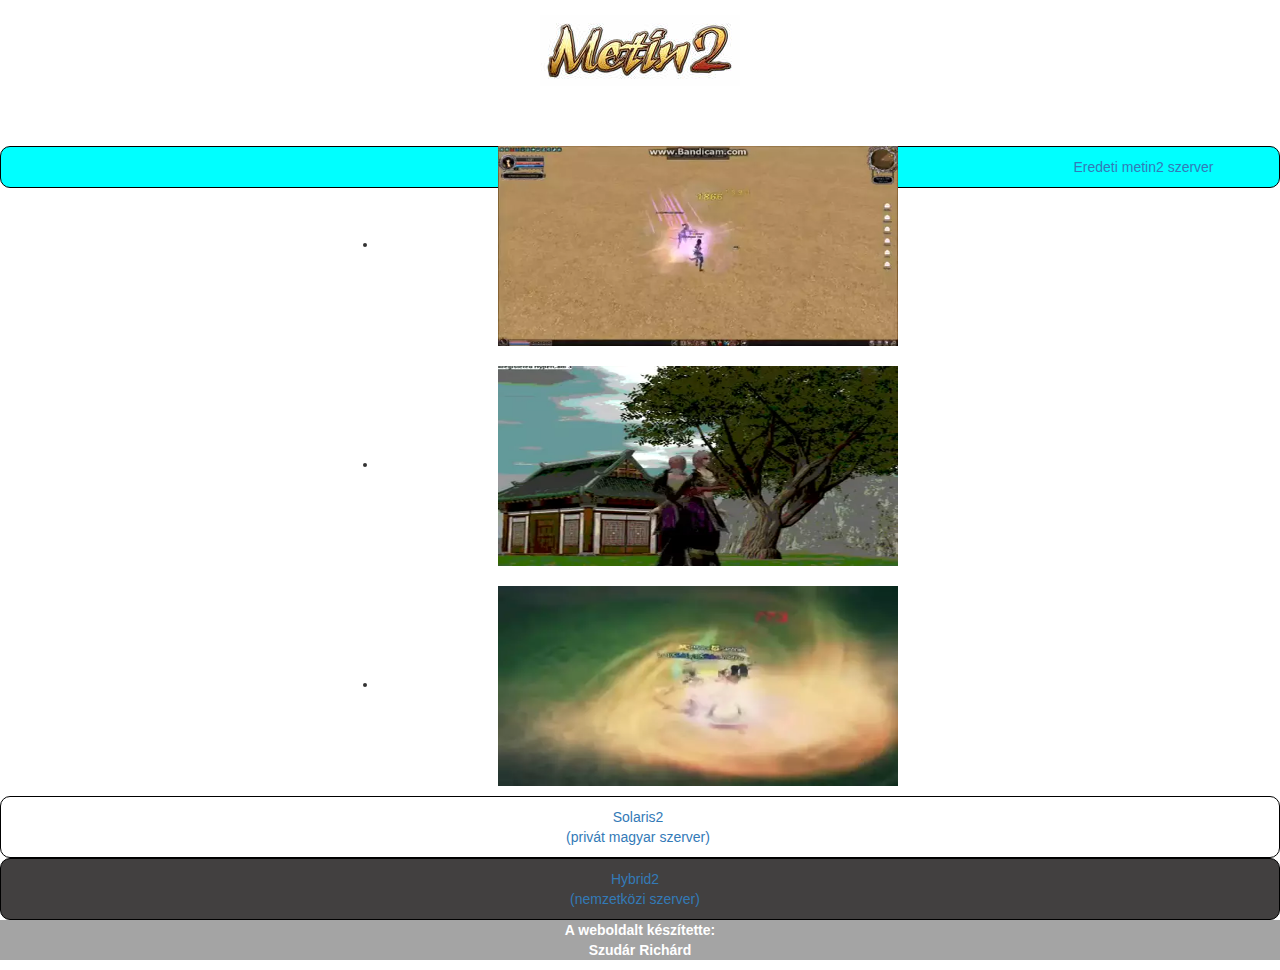
<file: index.html>
<!DOCTYPE html>
<html lang="hu">
<head>
    <meta charset="UTF-8">
    <meta http-equiv="X-UA-Compatible" content="IE=edge">
    <meta name="viewport" content="width=device-width, initial-scale=1.0">
    <link rel="stylesheet" href="https://maxcdn.bootstrapcdn.com/bootstrap/3.4.1/css/bootstrap.min.css">
    <link rel="stylesheet" href="style.css">

    <title>Metin2 - gifek</title>
</head>
<body>
    <div class="kijelolo">
        <header></header>
        <div class ="menu">
            <ul>
                <a href="index.html"> <li>Metin2</li></a>
                <a href="/jatek.html"> <li>A játékról </li> </a> 
                <a href ="/kasztok.html"> <li>Kasztrendszer </li> </a>
                <a href = "/jelenleg.html"> <li>Jelen állapota </li> </a>
            </ul>
        </div>
    </div>
    <div id="gifek">
        <li><img src="img/metin.gif" type="image/gif" width="400px" height="200px"></li><br>
        <li><img src="img/metingif.gif" type="image/gif" width="400px" height="200px"> </li><br>
        <li><img src="img/metinattack.gif" type="image/gif" width="400px" height="200px"></li>
    </div>

  
    <div id="tarto">
        <div id="szerverek"> 
            <a href="https://hu.metin2.gameforge.com/landing/partner?kid=a-02032-02232-1812-b3507158&gclid=CjwKCAiAm-2BBhANEiwAe7eyFGk4KGimx19g13RWo0ili838mCrfOjhTheHYFjmbc7oZG9Ymx_HbZxoCpb0QAvD_BwE" target="_blank"> <p>Eredeti metin2 szerver </p></a>
        </div>
        <div id="szerver1">
            <a href="https://solaris2.hu/" target="_blank"> <p>Solaris2 <br>(privát magyar szerver)</p></a>
        </div>
        <div id="szerver2">
            <a href="https://hybrid2.net/" target="_blank"> <p>Hybrid2 <br>(nemzetközi szerver)</p></a>
        </div>
    </div>
    
            
                

        <footer>
            <p> A weboldalt készítette: <br> Szudár Richárd </p>
        </footer>

</body>
</html>
</file>
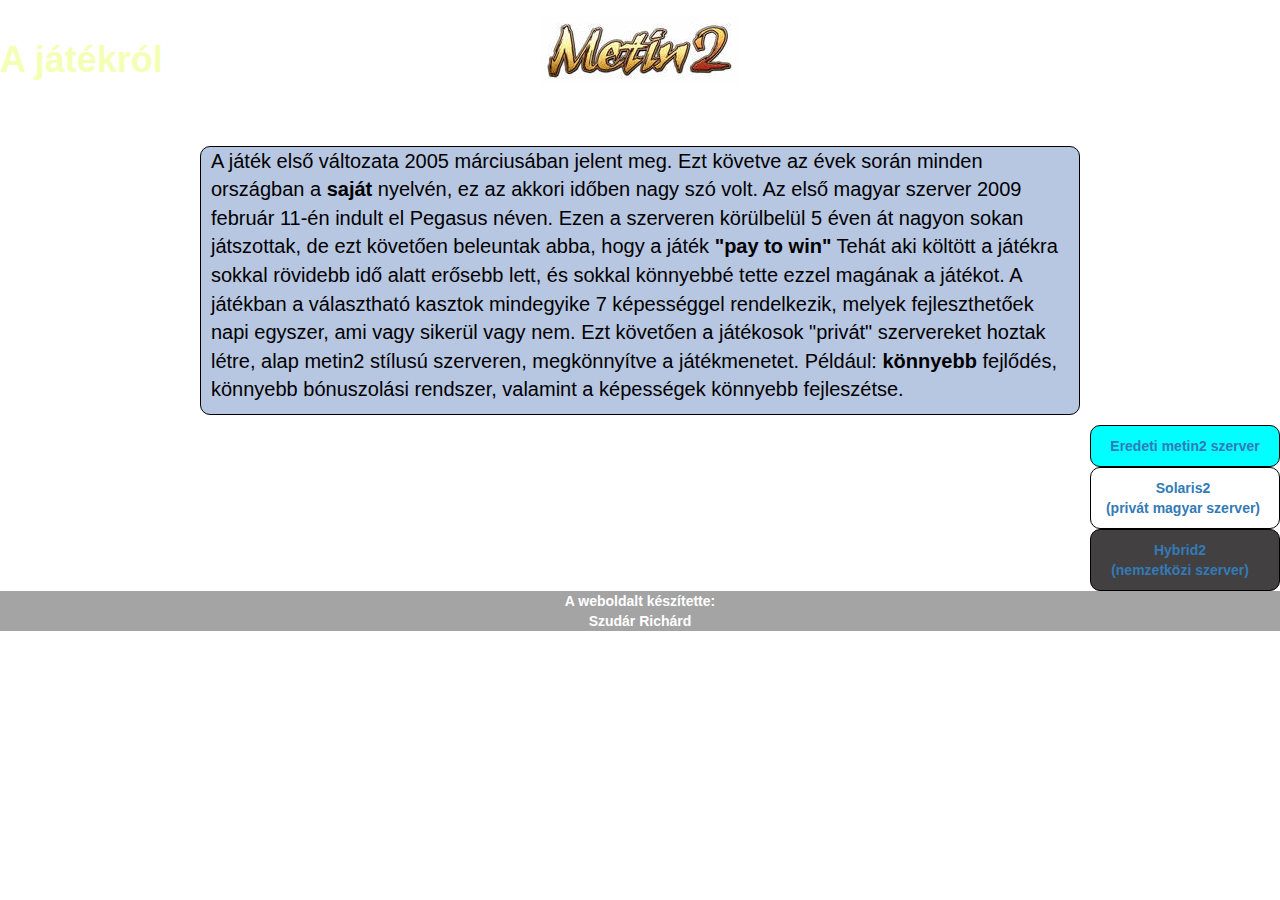
<file: jatek.html>
<!DOCTYPE html>
<html lang="hu">
<head>
    <meta charset="UTF-8">
    <meta http-equiv="X-UA-Compatible" content="IE=edge">
    <meta name="viewport" content="width=device-width, initial-scale=1.0">
    <link rel="stylesheet" href="https://maxcdn.bootstrapcdn.com/bootstrap/3.4.1/css/bootstrap.min.css">
    <link rel="stylesheet" href="style.css">
    <title>Metin2 - A játékról</title>
</head>
<body>
    <div class="kijelolo">
        <header>
            <h1>A játékról</h1>
            <h2></h2>
        </header>
        <div class ="menu">
            <ul>
                <li><a href="../weboldal/index.html"> Metin2 </a></li>
                <li><a href="../weboldal/jatek.html"> A játékról </a> </li>
                <li><a href ="../weboldal/kasztok.html"> Kasztrendszer </a></li>
                <li><a href = "../weboldal/jelenleg.html"> Jelen állapota </a></li>
            </ul>
        </div>
    </div>
        
            <div id="bal">
                <p> A játék első változata 2005 márciusában jelent meg. Ezt követve az évek során minden országban a <span style="font-weight: bold;">saját</span> nyelvén, ez az akkori időben nagy szó volt.
                Az első magyar szerver 2009 február 11-én indult el Pegasus néven.
                Ezen a szerveren körülbelül 5 éven át nagyon sokan játszottak, de ezt követően beleuntak abba, hogy a játék <span style="font-weight: bold;">"pay to win"</span> Tehát 
                aki költött a játékra sokkal rövidebb idő alatt erősebb lett, és sokkal könnyebbé tette ezzel magának a játékot. A játékban a választható kasztok mindegyike 7 képességgel rendelkezik, melyek fejleszthetőek napi egyszer, ami vagy sikerül vagy nem.
                Ezt követően a játékosok "privát" szervereket hoztak létre, alap metin2 stílusú szerveren, megkönnyítve a játékmenetet. Például:  <span style="font-weight: bold;">könnyebb</span> fejlődés, könnyebb bónuszolási rendszer, valamint a képességek könnyebb fejleszétse.
                </p>
            </div>
            <div id="sidebar"> 
                <div id="szerverek"> 
                    <a href="https://hu.metin2.gameforge.com/landing/partner?kid=a-02032-02232-1812-b3507158&gclid=CjwKCAiAm-2BBhANEiwAe7eyFGk4KGimx19g13RWo0ili838mCrfOjhTheHYFjmbc7oZG9Ymx_HbZxoCpb0QAvD_BwE" target="_blank"> <p>Eredeti metin2 szerver </p></a>
                </div>
                <div id="szerver1">
                    <a href="https://solaris2.hu/" target="_blank"> <p>Solaris2 <br>(privát magyar szerver)</p></a>
                </div>
                <div id="szerver2">
                    <a href="https://hybrid2.net/" target="_blank"> <p>Hybrid2 <br>(nemzetközi szerver)</p></a>
                </div>
            </div>
        
        

        <footer>
            <p> A weboldalt készítette: <br> Szudár Richárd </p>
        </footer>

</body>
</html>
</file>
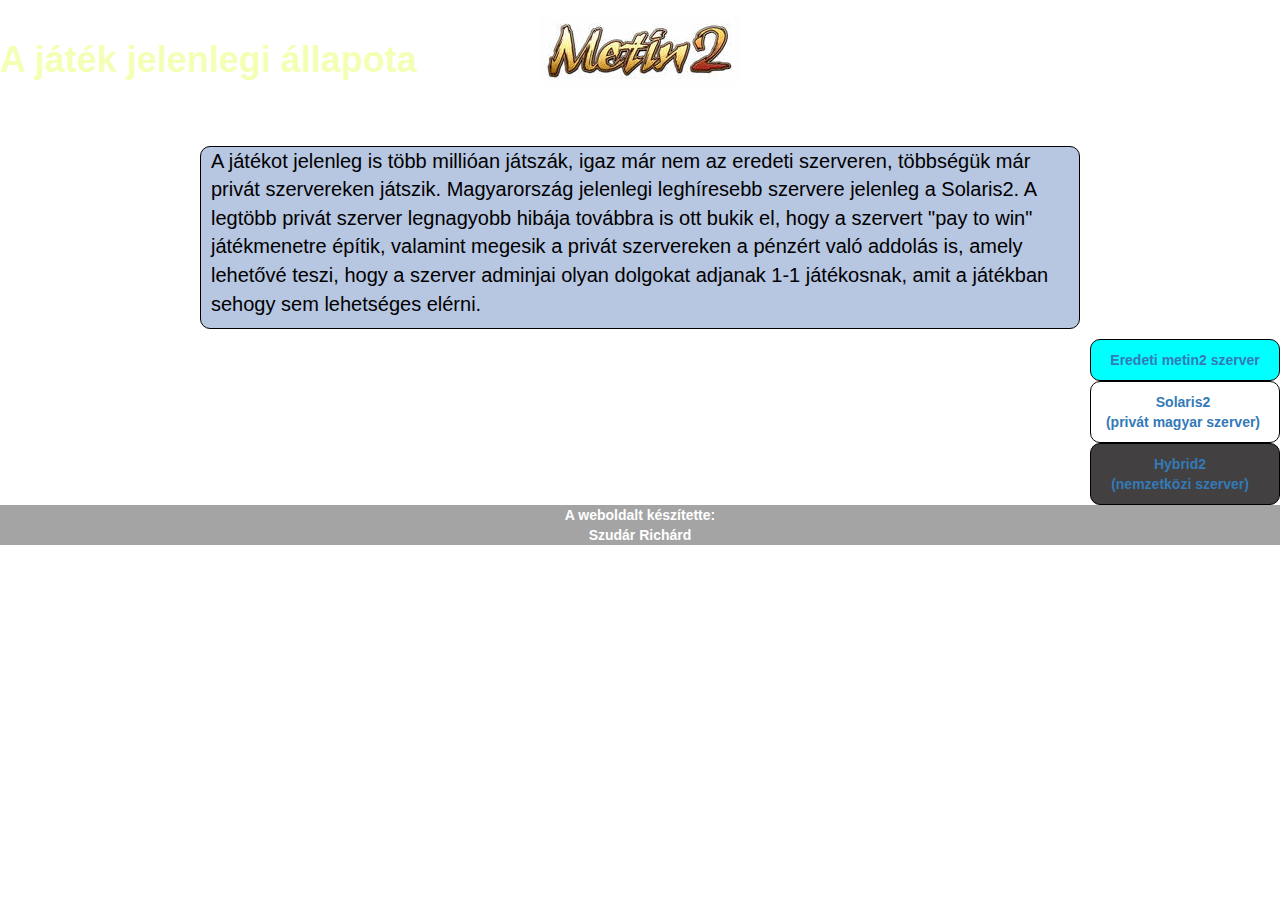
<file: jelenleg.html>
<!DOCTYPE html>
<html lang="hu">
<head>
    <meta charset="UTF-8">
    <meta http-equiv="X-UA-Compatible" content="IE=edge">
    <meta name="viewport" content="width=device-width, initial-scale=1.0">
    <link rel="stylesheet" href="https://maxcdn.bootstrapcdn.com/bootstrap/3.4.1/css/bootstrap.min.css">
    <link rel="stylesheet" href="style.css">
    <title>Metin2 - A jelen állapota</title>
</head>
<body>
    <div class="kijelolo">
        <header>
            <h1>A játék  jelenlegi állapota</h1>
            <h2></h2>
        </header>
        <div class ="menu">
            <ul>
                <li><a href="../weboldal/index.html"> Metin2 </a></li>
                <li><a href ="../weboldal/kasztok.html"> Kasztrendszer </a></li>
                <li><a href = "../weboldal/jelenleg.html"> Jelen állapota </a></li>
            </ul>
        </div>
    </div>
        <div id="container">
            <div id="bal">
            <p>A játékot jelenleg is több millióan játszák, igaz már nem az eredeti szerveren, többségük már privát szervereken játszik. Magyarország jelenlegi leghíresebb szervere jelenleg a Solaris2.
                A legtöbb privát szerver legnagyobb hibája továbbra is ott bukik el, hogy a szervert "pay to win" játékmenetre építik, valamint megesik a privát szervereken a pénzért való addolás is, amely
                lehetővé teszi, hogy a szerver adminjai olyan dolgokat adjanak 1-1 játékosnak, amit a játékban sehogy sem lehetséges elérni.
            </p>
            </div>

            <div id="sidebar"> 
                <div id="szerverek"> 
                    <a href="https://hu.metin2.gameforge.com/landing/partner?kid=a-02032-02232-1812-b3507158&gclid=CjwKCAiAm-2BBhANEiwAe7eyFGk4KGimx19g13RWo0ili838mCrfOjhTheHYFjmbc7oZG9Ymx_HbZxoCpb0QAvD_BwE" target="_blank"> <p>Eredeti metin2 szerver </p></a>
                </div>
                <div id="szerver1">
                    <a href="https://solaris2.hu/" target="_blank"> <p>Solaris2 <br>(privát magyar szerver)</p></a>
                </div>
                <div id="szerver2">
                    <a href="https://hybrid2.net/" target="_blank"> <p>Hybrid2 <br>(nemzetközi szerver)</p></a>
                </div>
            </div>
        </div>
        

        <footer>
            <p> A weboldalt készítette: <br> Szudár Richárd </p>
        </footer>

</body>
</html>
</file>
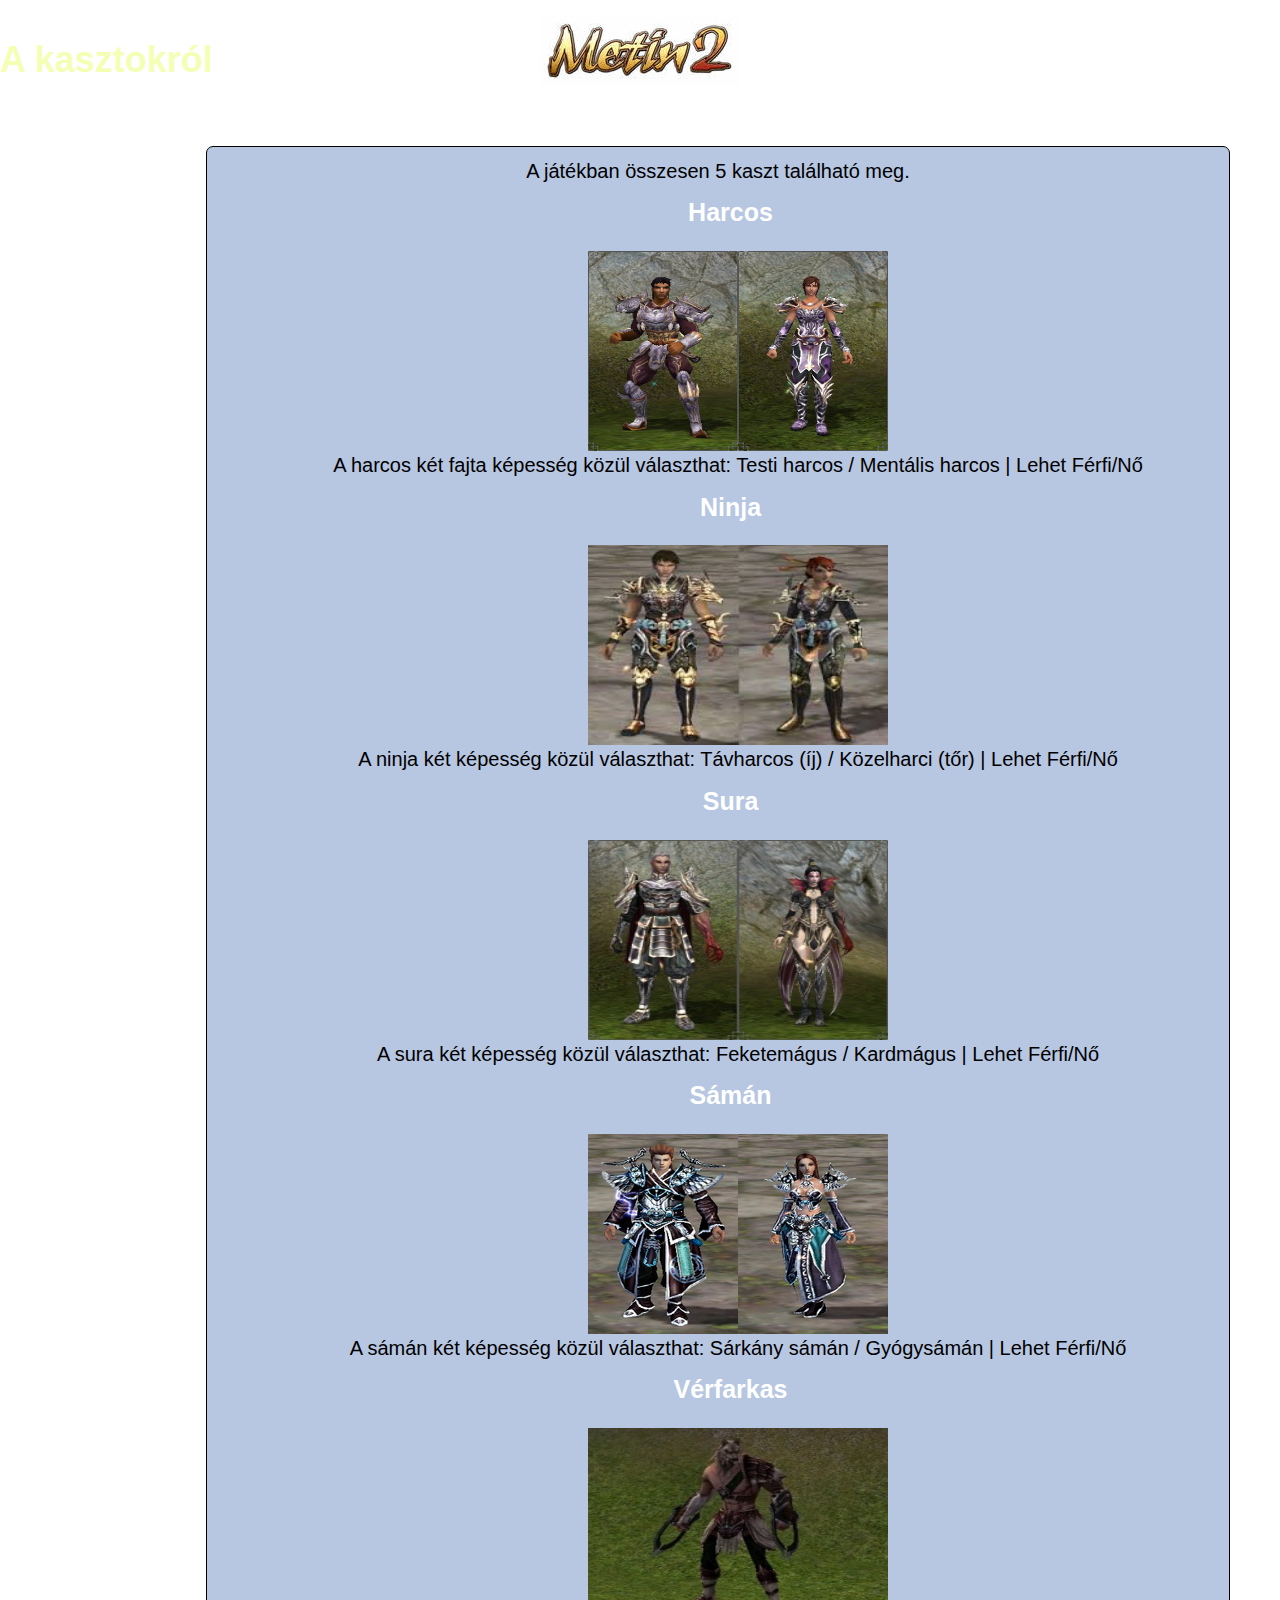
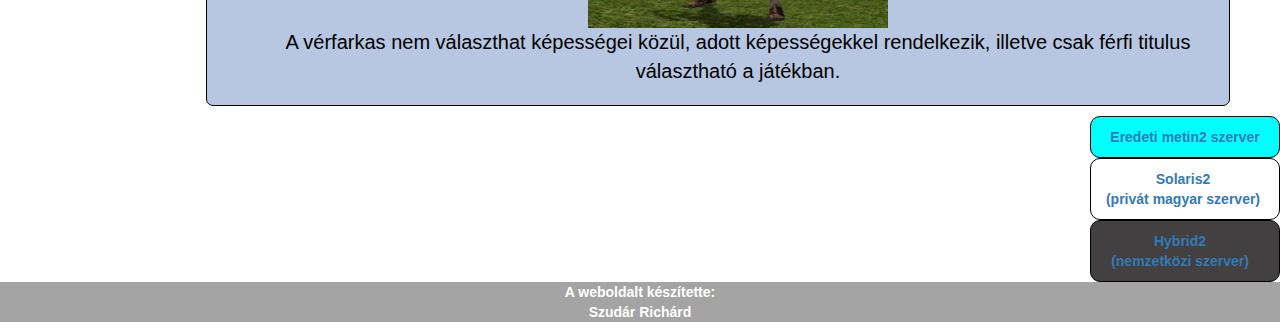
<file: kasztok.html>
<!DOCTYPE html>
<html lang="hu">
<head>
    <meta charset="UTF-8">
    <meta http-equiv="X-UA-Compatible" content="IE=edge">
    <meta name="viewport" content="width=device-width, initial-scale=1.0">
    <link rel="stylesheet" href="https://maxcdn.bootstrapcdn.com/bootstrap/3.4.1/css/bootstrap.min.css">
    <link rel="stylesheet" href="style.css">
    <title>Metin2 - kasztok</title>
</head>
<body>
    <div class="kijelolo">
        <header>
            <h1>A kasztokról</h1>
            <h2></h2>
        </header>
        <div class ="menu">
            <ul>
                <li><a href="../weboldal/index.html"> Metin2 </a></li>
                <li><a href ="../weboldal/kasztok.html"> Kasztrendszer </a></li>
                <li><a href = "../weboldal/jelenleg.html"> Jelen állapota </a></li>
            </ul>
        </div>
    </div>
        <div id="container">
            
            <div id="bal1">
                <p>A játékban összesen 5 kaszt található meg.</p>
                <ul>
                    <li id="Harcos">Harcos</li> <img src="./img/harcos.jpg" width="300px" height="200px">
                    <p>A harcos két fajta képesség közül választhat: Testi harcos / Mentális harcos | Lehet Férfi/Nő </p>
                    <li id="Ninja">Ninja</li> <img src="./img/ninja.jpg" width="300px" height="200px">
                    <p>A ninja két képesség közül választhat: Távharcos (íj) / Közelharci (tőr) | Lehet Férfi/Nő </p>
                    <li id="Sura">Sura</li> <img src="./img/sura.jpg" width="300px" height="200px">
                    <p>A sura két képesség közül választhat: Feketemágus / Kardmágus | Lehet Férfi/Nő</p>
                    <li id="Sámán">Sámán</li><img src="./img/sámán.png" width="300px" height="200px"> 
                    <p>A sámán két képesség közül választhat: Sárkány sámán / Gyógysámán | Lehet Férfi/Nő</p>
                    <li id="Vérfarkas">Vérfarkas</li> <img src="./img/vérfarkas.jpg" width="300px" height="200px"> 
                    <p> A vérfarkas nem választhat képességei közül, adott képességekkel rendelkezik, illetve csak férfi titulus választható a játékban.</p>
                </ul>

            </div>
            
            <div id="sidebar"> 
                <div id="szerverek"> 
                    <a href="https://hu.metin2.gameforge.com/landing/partner?kid=a-02032-02232-1812-b3507158&gclid=CjwKCAiAm-2BBhANEiwAe7eyFGk4KGimx19g13RWo0ili838mCrfOjhTheHYFjmbc7oZG9Ymx_HbZxoCpb0QAvD_BwE" target="_blank"> <p>Eredeti metin2 szerver </p></a>
                </div>
                <div id="szerver1">
                    <a href="https://solaris2.hu/" target="_blank"> <p>Solaris2 <br>(privát magyar szerver)</p></a>
                </div>
                <div id="szerver2">
                    <a href="https://hybrid2.net/" target="_blank"> <p>Hybrid2 <br>(nemzetközi szerver)</p></a>
                </div>
            </div>
        </div>

        
        

        <footer>
            <p> A weboldalt készítette: <br> Szudár Richárd </p>
        </footer>

</body>
</html>
</file>
<file: style.css>
body{
    background-image: url("https://raw.githubusercontent.com/Ricsko/weboldal/main/img/background.jpg");
    background-repeat: no-repeat;
    background-attachment: fixed;
    justify-content: center;

}
header{
    background-image: url(./img/metin2.jpeg);
    background-repeat: no-repeat;
    background-position: center;
    text-align: left;
    height: 100px;
}
header, h1{
    color: rgba(233, 255, 106, 0.507);
    font-weight: bold;
    padding-top: 10px;
    align-items: center;

}

.menu ul{
    display: flex;
    justify-content: center;
}

#sidebar{
    float: right;
    padding-top: 10px;
    padding-left: 10px;
    font-weight: bold;
    width: 200px;
}
#szerverek{
    padding-top: 10px;
    padding-right: 10px;
    padding-left: 10px;
    background-size: cover;
    background-color: cyan;
    border: 1px solid black;
    border-radius: 10px;
    text-align: center;
}
#szerver1{
    padding-top: 10px;
    padding-right: 10px;
    padding-left: 6px;
    background-size: cover;
    background-color: white;
    border: 1px solid black;
    border-radius: 10px;
    text-align: center;
    clear: both;
}
#szerver2{
    padding-top: 10px;
    padding-right: 20px;
    padding-left: 10px;
    background-size: cover;
    background-color: rgb(66, 64, 64);
    border: 1px solid black;
    border-radius: 10px;
    text-align: center;
    clear: both;
}

#bal{
    overflow: auto;
    color: black;
    font-size: 20px;
    background-color: rgba(77, 113, 180, 0.404);
    border: 1px solid black;
    border-radius: 10px;
    padding-left: 10px;
    padding-right: 10px;
    margin-right: 200px;
    margin-left: 200px;
}
#bal1{
    overflow: auto;
    color: black;
    font-size: 20px;
    background-color: rgba(77, 113, 180, 0.404);
    margin: 0 auto;
    width: 80%;
    border: 1px solid black;
    border-radius: 7px;
    position: relative;
    background-position: center;
    padding: 10px;
    text-align: center;
    margin-right: 50px;
}
#bal1 li{
    padding-bottom: 20px;
}

footer{
    position: relative;
    bottom: 0;
    clear:both;
    width: 100%;
    color: rgb(255, 255, 255);
    font-weight: bold;
    text-align: center;
    background-color: rgba(0, 0, 0, 0.356);
}

#gifek{
    margin-left: 42vh;
    float: left;
    padding-bottom: 10px;
    width: 50%;
}

#gifek li {
    text-align: center;
}

ul li{
    color:white;
    list-style: none;
    font-weight: bold ;
    font-size: 25px;
    padding-right: 15px;
}

ul a:hover{
    color: black;
    text-decoration: none;
    background-color: cyan;
    border-radius: 10px;
    padding: 2px;
    border: 1px solid black;
}

ul a{
    color:white;
    font-weight: bold;
}
</file>
